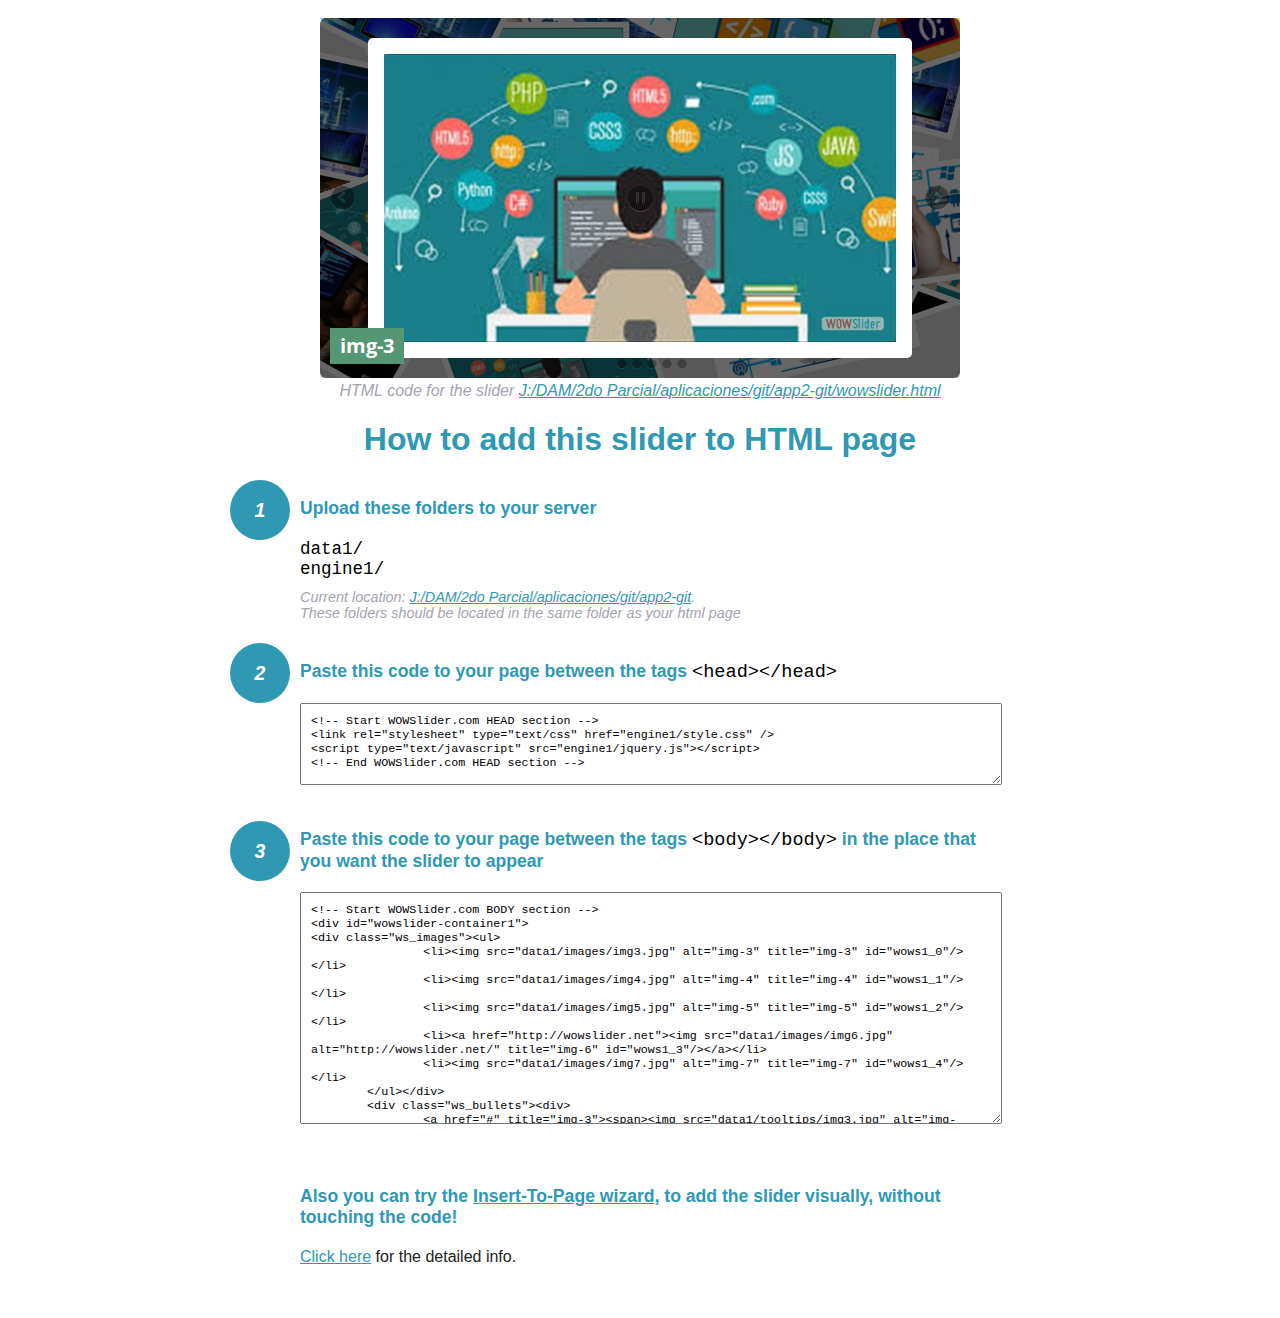
<file: wowslider-howto.html>
<!DOCTYPE html>
<html>
<head>
	<title>WOWSlider</title>
	<meta http-equiv="content-type" content="text/html; charset=utf-8" />
	<meta name="description" content="WOWSlider" />
	
	<!-- Start WOWSlider.com HEAD section --> <!-- add to the <head> of your page -->
	<link rel="stylesheet" type="text/css" href="engine1/style.css" />
	<script type="text/javascript" src="engine1/jquery.js"></script>
	<!-- End WOWSlider.com HEAD section -->


<style>
.instuction {
	font-family: sans-serif, Arial;
	display: block;
	margin: 0 auto;
	max-width: 820px;
	width: 100%;
	padding: 0 70px;
	color: #222;
	-webkit-box-sizing: border-box;
	-moz-box-sizing: border-box;
	box-sizing: border-box;
}
.instuction h1 img {
	max-width: 170px;
	vertical-align: middle;
	margin-bottom: 10px;
}
.instuction h1 {
	color: #2F98B3;
	text-align: center;
}
.instuction h2 {
	position: relative;
	font-size: 1.1em;
	color: #2F98B3;
	margin-bottom: 20px;
	margin-top: 40px;
}
.instuction h2 span.num {
	position: absolute;
	left: -70px;
	top: -18px;
	display: inline-block;
	vertical-align: middle;
	font-style: italic;
	font-size: 1.1em;
	width: 60px;
	height: 60px;
	line-height: 60px;
	text-align: center;
	background: #2F98B3;
	color: #fff;
	border-radius: 50%;
}
.instuction .mono {
	color: #000;
	font-family: monospace;
	font-size: 1.3em;
	font-weight: normal;
}
.instuction li.mono {
	font-size: 1.5em;
}

.instuction ul {
	font-size: 0.9em;
	margin-top: 0;
	padding-left: 0;
	list-style: none;
}
.instuction .note {
	color: #A3A3B2;
	font-style: italic;
	padding-top: 10px;
}
.instuction p.note {
	text-align: center;
	padding-top: 0;
	margin-top: 4px;
}
.instuction textarea {
	font-size: 0.9em;
	min-height: 60px;
	padding: 10px;
	margin: 0;
	overflow: auto;
	max-width: 100%;
	width: 100%;
}
.instuction a,
.instuction a:visited {
	color: #2F98B3;
}
</style>


</head>
<body style="margin:auto">

<br>

<!-- Start WOWSlider.com BODY section --> <!-- add to the <body> of your page -->
<div id="wowslider-container1">
<div class="ws_images"><ul>
		<li><img src="data1/images/img3.jpg" alt="img-3" title="img-3" id="wows1_0"/></li>
		<li><img src="data1/images/img4.jpg" alt="img-4" title="img-4" id="wows1_1"/></li>
		<li><img src="data1/images/img5.jpg" alt="img-5" title="img-5" id="wows1_2"/></li>
		<li><a href="http://wowslider.net"><img src="data1/images/img6.jpg" alt="http://wowslider.net/" title="img-6" id="wows1_3"/></a></li>
		<li><img src="data1/images/img7.jpg" alt="img-7" title="img-7" id="wows1_4"/></li>
	</ul></div>
	<div class="ws_bullets"><div>
		<a href="#" title="img-3"><span><img src="data1/tooltips/img3.jpg" alt="img-3"/>1</span></a>
		<a href="#" title="img-4"><span><img src="data1/tooltips/img4.jpg" alt="img-4"/>2</span></a>
		<a href="#" title="img-5"><span><img src="data1/tooltips/img5.jpg" alt="img-5"/>3</span></a>
		<a href="#" title="img-6"><span><img src="data1/tooltips/img6.jpg" alt="img-6"/>4</span></a>
		<a href="#" title="img-7"><span><img src="data1/tooltips/img7.jpg" alt="img-7"/>5</span></a>
	</div></div><div class="ws_script" style="position:absolute;left:-99%"><a href="http://wowslider.net">jquery slider</a> by WOWSlider.com v8.7</div>
<div class="ws_shadow"></div>
</div>	
<script type="text/javascript" src="engine1/wowslider.js"></script>
<script type="text/javascript" src="engine1/script.js"></script>
<!-- End WOWSlider.com BODY section -->


<div class="instuction">
	<p class="note">HTML code for the slider <a href="file:///J:/DAM/2do Parcial/aplicaciones/git/app2-git/wowslider.html">J:/DAM/2do Parcial/aplicaciones/git/app2-git/wowslider.html</a></p>

	<h1>
		How to add this slider to HTML page
	</h1>

	<h2><span class="num">1</span> Upload these folders to your server</h2>
	<ul>
		<li class="mono">data1/</li>
		<li class="mono">engine1/</li>
		<li class="note">Current location: <a href="file:///J:/DAM/2do Parcial/aplicaciones/git/app2-git">J:/DAM/2do Parcial/aplicaciones/git/app2-git</a>. <br>These folders should be located in the same folder as your html page</li>
	</ul>

	<h2><span class="num">2</span> Paste this code to your page between the tags <span class="mono">&lt;head&gt;&lt;/head&gt;</span></h2>
	<textarea onclick="this.select()">&lt;!-- Start WOWSlider.com HEAD section --&gt;
&lt;link rel=&quot;stylesheet&quot; type=&quot;text/css&quot; href=&quot;engine1/style.css&quot; /&gt;
&lt;script type=&quot;text/javascript&quot; src=&quot;engine1/jquery.js&quot;&gt;&lt;/script&gt;
&lt;!-- End WOWSlider.com HEAD section --&gt;</textarea>


	<h2><span class="num" style="top: -8px;">3</span> Paste this code to your page between the tags <span class="mono">&lt;body&gt;&lt;/body&gt;</span> in the place that you want the slider to appear</h2>
	<textarea onclick="this.select()" rows="15">&lt;!-- Start WOWSlider.com BODY section --&gt;
&lt;div id=&quot;wowslider-container1&quot;&gt;
&lt;div class=&quot;ws_images&quot;&gt;&lt;ul&gt;
		&lt;li&gt;&lt;img src=&quot;data1/images/img3.jpg&quot; alt=&quot;img-3&quot; title=&quot;img-3&quot; id=&quot;wows1_0&quot;/&gt;&lt;/li&gt;
		&lt;li&gt;&lt;img src=&quot;data1/images/img4.jpg&quot; alt=&quot;img-4&quot; title=&quot;img-4&quot; id=&quot;wows1_1&quot;/&gt;&lt;/li&gt;
		&lt;li&gt;&lt;img src=&quot;data1/images/img5.jpg&quot; alt=&quot;img-5&quot; title=&quot;img-5&quot; id=&quot;wows1_2&quot;/&gt;&lt;/li&gt;
		&lt;li&gt;&lt;a href=&quot;http://wowslider.net&quot;&gt;&lt;img src=&quot;data1/images/img6.jpg&quot; alt=&quot;http://wowslider.net/&quot; title=&quot;img-6&quot; id=&quot;wows1_3&quot;/&gt;&lt;/a&gt;&lt;/li&gt;
		&lt;li&gt;&lt;img src=&quot;data1/images/img7.jpg&quot; alt=&quot;img-7&quot; title=&quot;img-7&quot; id=&quot;wows1_4&quot;/&gt;&lt;/li&gt;
	&lt;/ul&gt;&lt;/div&gt;
	&lt;div class=&quot;ws_bullets&quot;&gt;&lt;div&gt;
		&lt;a href=&quot;#&quot; title=&quot;img-3&quot;&gt;&lt;span&gt;&lt;img src=&quot;data1/tooltips/img3.jpg&quot; alt=&quot;img-3&quot;/&gt;1&lt;/span&gt;&lt;/a&gt;
		&lt;a href=&quot;#&quot; title=&quot;img-4&quot;&gt;&lt;span&gt;&lt;img src=&quot;data1/tooltips/img4.jpg&quot; alt=&quot;img-4&quot;/&gt;2&lt;/span&gt;&lt;/a&gt;
		&lt;a href=&quot;#&quot; title=&quot;img-5&quot;&gt;&lt;span&gt;&lt;img src=&quot;data1/tooltips/img5.jpg&quot; alt=&quot;img-5&quot;/&gt;3&lt;/span&gt;&lt;/a&gt;
		&lt;a href=&quot;#&quot; title=&quot;img-6&quot;&gt;&lt;span&gt;&lt;img src=&quot;data1/tooltips/img6.jpg&quot; alt=&quot;img-6&quot;/&gt;4&lt;/span&gt;&lt;/a&gt;
		&lt;a href=&quot;#&quot; title=&quot;img-7&quot;&gt;&lt;span&gt;&lt;img src=&quot;data1/tooltips/img7.jpg&quot; alt=&quot;img-7&quot;/&gt;5&lt;/span&gt;&lt;/a&gt;
	&lt;/div&gt;&lt;/div&gt;&lt;div class=&quot;ws_script&quot; style=&quot;position:absolute;left:-99%&quot;&gt;&lt;a href=&quot;http://wowslider.net&quot;&gt;jquery slider&lt;/a&gt; by WOWSlider.com v8.7&lt;/div&gt;
&lt;div class=&quot;ws_shadow&quot;&gt;&lt;/div&gt;
&lt;/div&gt;	
&lt;script type=&quot;text/javascript&quot; src=&quot;engine1/wowslider.js&quot;&gt;&lt;/script&gt;
&lt;script type=&quot;text/javascript&quot; src=&quot;engine1/script.js&quot;&gt;&lt;/script&gt;
&lt;!-- End WOWSlider.com BODY section --&gt;</textarea>

<br><br>
<h2>Also you can try the <a href="http://wowslider.com/help/add-wowslider-to-page-2.html" target="_blank">Insert-To-Page wizard</a>, to add the slider visually, without touching the code!</h2>
<p>
	<a href="http://wowslider.com/help/add-wowslider-to-page-2.html" target="_blank">Click here</a> for the detailed info.
</p>
</div>

<br><br>
</body>
</html>
</file>
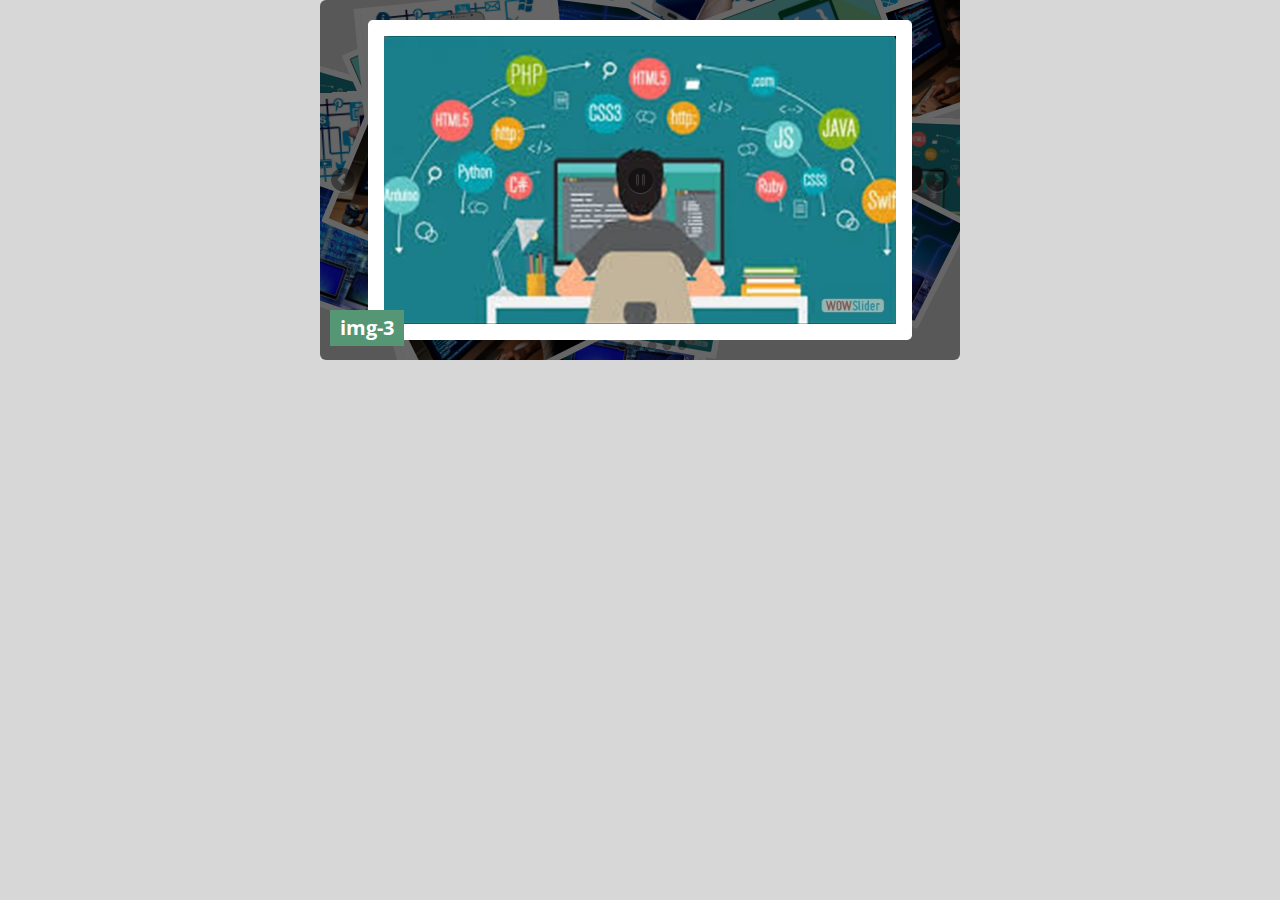
<file: wowslider.html>
<!DOCTYPE html>
<html>
<head>
	<title>Jquery slider</title>
	<meta http-equiv="content-type" content="text/html; charset=utf-8" />
	<meta name="description" content="Made with WOW Slider - Create beautiful, responsive image sliders in a few clicks. Awesome skins and animations. Jquery slider" />
	
	<!-- Start WOWSlider.com HEAD section --> <!-- add to the <head> of your page -->
	<link rel="stylesheet" type="text/css" href="engine1/style.css" />
	<script type="text/javascript" src="engine1/jquery.js"></script>
	<!-- End WOWSlider.com HEAD section -->

</head>
<body style="background-color:#d7d7d7;margin:auto">
	
	<!-- Start WOWSlider.com BODY section --> <!-- add to the <body> of your page -->
	<div id="wowslider-container1">
	<div class="ws_images"><ul>
		<li><img src="data1/images/img3.jpg" alt="img-3" title="img-3" id="wows1_0"/></li>
		<li><img src="data1/images/img4.jpg" alt="img-4" title="img-4" id="wows1_1"/></li>
		<li><img src="data1/images/img5.jpg" alt="img-5" title="img-5" id="wows1_2"/></li>
		<li><a href="http://wowslider.net"><img src="data1/images/img6.jpg" alt="http://wowslider.net/" title="img-6" id="wows1_3"/></a></li>
		<li><img src="data1/images/img7.jpg" alt="img-7" title="img-7" id="wows1_4"/></li>
	</ul></div>
	<div class="ws_bullets"><div>
		<a href="#" title="img-3"><span><img src="data1/tooltips/img3.jpg" alt="img-3"/>1</span></a>
		<a href="#" title="img-4"><span><img src="data1/tooltips/img4.jpg" alt="img-4"/>2</span></a>
		<a href="#" title="img-5"><span><img src="data1/tooltips/img5.jpg" alt="img-5"/>3</span></a>
		<a href="#" title="img-6"><span><img src="data1/tooltips/img6.jpg" alt="img-6"/>4</span></a>
		<a href="#" title="img-7"><span><img src="data1/tooltips/img7.jpg" alt="img-7"/>5</span></a>
	</div></div><div class="ws_script" style="position:absolute;left:-99%"><a href="http://wowslider.net">jquery slider</a> by WOWSlider.com v8.7</div>
	<div class="ws_shadow"></div>
	</div>	
	<script type="text/javascript" src="engine1/wowslider.js"></script>
	<script type="text/javascript" src="engine1/script.js"></script>
	<!-- End WOWSlider.com BODY section -->

</body>
</html>
</file>
<file: engine1/style.css>
/*
 *	generated by WOW Slider 8.7
 *	template Fresh
 */
@import url(https://fonts.googleapis.com/css?family=Open+Sans&subset=latin,cyrillic,latin-ext);
#wowslider-container1 { 
	display: table;
	zoom: 1; 
	position: relative;
	width: 100%;
	max-width: 640px;
	max-height:360px;
	margin:0px auto 0px;
	z-index:90;
	text-align:left; /* reset align=center */
	font-size: 10px;
	text-shadow: none; /* fix some user styles */

	/* reset box-sizing (to boostrap friendly) */
	-webkit-box-sizing: content-box;
	-moz-box-sizing: content-box;
	box-sizing: content-box; 
}
* html #wowslider-container1{ width:640px }
#wowslider-container1 .ws_images ul{
	position:relative;
	width: 10000%; 
	height:100%;
	left:0;
	list-style:none;
	margin:0;
	padding:0;
	border-spacing:0;
	overflow: visible;
	/*table-layout:fixed;*/
}
#wowslider-container1 .ws_images ul li{
	position: relative;
	width:1%;
	height:100%;
	line-height:0; /*opera*/
	overflow: hidden;
	float:left;
	/*font-size:0;*/
	padding:0 0 0 0 !important;
	margin:0 0 0 0 !important;
}

#wowslider-container1 .ws_images{
	position: relative;
	left:0;
	top:0;
	height:100%;
	max-height:360px;
	max-width: 640px;
	vertical-align: top;
	border:none;
	overflow: hidden;
}
#wowslider-container1 .ws_images ul a{
	width:100%;
	height:100%;
	max-height:360px;
	display:block;
	color:transparent;
}
#wowslider-container1 img{
	max-width: none !important;
}
#wowslider-container1 .ws_images .ws_list img,
#wowslider-container1 .ws_images > div > img{
	width:100%;
	border:none 0;
	max-width: none;
	padding:0;
	margin:0;
}
#wowslider-container1 .ws_images > div > img {
	max-height:360px;
}

#wowslider-container1 .ws_images iframe {
	position: absolute;
	z-index: -1;
}

#wowslider-container1 .ws-title > div {
	display: inline-block !important;
}

#wowslider-container1 a{ 
	text-decoration: none; 
	outline: none; 
	border: none; 
}

#wowslider-container1  .ws_bullets { 
	float: left;
	position:absolute;
	z-index:70;
}
#wowslider-container1  .ws_bullets div{
	position:relative;
	float:left;
	font-size: 0px;
}
/* compatibility with Joomla styles */
#wowslider-container1  .ws_bullets a {
	line-height: 0;
}

#wowslider-container1  .ws_script{
	display:none;
}
#wowslider-container1 sound, 
#wowslider-container1 object{
	position:absolute;
}

/* prevent some of users reset styles */
#wowslider-container1 .ws_effect {
	position: static;
	width: 100%;
	height: 100%;
}

#wowslider-container1 .ws_photoItem {
	border: 2em solid #fff;
	margin-left: -2em;
	margin-top: -2em;
}
#wowslider-container1 .ws_cube_side {
	background: #A6A5A9;
}


#wowslider-container1.ws_gestures {
	cursor: -webkit-grab;
	cursor: -moz-grab;
	cursor: url("[data-uri]"), move;
}
#wowslider-container1.ws_gestures.ws_grabbing {
	cursor: -webkit-grabbing;
	cursor: -moz-grabbing;
	cursor: url("[data-uri]"), move;
}

/* hide controls when video start play */
#wowslider-container1.ws_video_playing .ws_bullets,
#wowslider-container1.ws_video_playing .ws_fullscreen,
#wowslider-container1.ws_video_playing .ws_next,
#wowslider-container1.ws_video_playing .ws_prev {
	display: none;
}


/* youtube/vimeo buttons */
#wowslider-container1 .ws_video_btn {
	position: absolute;
	display: none;
	cursor: pointer;
	top: 0;
	left: 0;
	width: 100%;
	height: 100%;
	z-index: 55;
}
#wowslider-container1 .ws_video_btn.ws_youtube,
#wowslider-container1 .ws_video_btn.ws_vimeo {
	display: block;
}
#wowslider-container1 .ws_video_btn div {
	position: absolute;
	background-image: url(./playvideo.png);
	background-size: 200%;
	top: 50%;
	left: 50%;
	width: 7em;
	height: 5em;
	margin-left: -3.5em;
	margin-top: -2.5em;
}
#wowslider-container1 .ws_video_btn.ws_youtube div {
	background-position: 0 0;
}
#wowslider-container1 .ws_video_btn.ws_youtube:hover div {
	background-position: 100% 0;
}
#wowslider-container1 .ws_video_btn.ws_vimeo div {
	background-position: 0 100%;
}
#wowslider-container1 .ws_video_btn.ws_vimeo:hover div {
	background-position: 100% 100%;
}

#wowslider-container1 .ws_playpause.ws_hide {
	display: none !important;
}

#wowslider-container1  .ws_bullets { 
	padding: 9px; 
}
#wowslider-container1 .ws_bullets a { 
	width:10px;
	height:10px;
	background: url(./bullet.png) left top;
	float: left; 
	text-indent: -4000px; 
	position:relative;
	margin-left:5px;
	color:transparent;
}
#wowslider-container1 .ws_bullets a:hover, #wowslider-container1 .ws_bullets a.ws_selbull{
	background-position: 0 100%;
}
#wowslider-container1 a.ws_next, #wowslider-container1 a.ws_prev {
	position:absolute;
	top:50%;
	margin-top:-1.3em;
	z-index:60;
	height: 2.7em;
	width: 2.7em;
	background-image: url(./arrows.png);
	background-size: 200%;
}
#wowslider-container1 a.ws_next{
	background-position: 100% 0;
	right:1em;
}
#wowslider-container1 a.ws_prev {
	background-position: 0 0; 
	left:1em;
}

/*playpause*/
#wowslider-container1 .ws_playpause {
    width: 2.7em;
    height: 2.7em;
    position: absolute;
    top: 50%;
    left: 50%;
    margin-left: -1.3em;
    margin-top: -1.3em;
    z-index: 59;
	background-size: 100%;
}

#wowslider-container1 .ws_pause {
    background-image: url(./pause.png);
}

#wowslider-container1 .ws_play {
    background-image: url(./play.png);
}

#wowslider-container1 .ws_pause:hover, #wowslider-container1 .ws_play:hover {
    background-position: 100% 100% !important;
}/* bottom center */
#wowslider-container1  .ws_bullets {
    bottom: 0px;
	left:50%;
}
#wowslider-container1  .ws_bullets div{
	left:-50%;
}
#wowslider-container1 .ws-title{
	position:absolute;
	display:block;
	font: 2em 'Open Sans', sans-serif;
	bottom: 0.7em;
	left: 0.5em;
	margin-right: 0.5em; 
	color:#ffffff;
	z-index: 50;
	line-height: 1em;
	font-weight: bold;
}
#wowslider-container1 .ws-title div,#wowslider-container1 .ws-title span{
	display:inline-block;
	padding:0.4em 0.5em;
	background:#559674;
}
#wowslider-container1 .ws-title div{
	display:block;
	margin-top:0;
	font-size: 0.7em;
	line-height: 1.15em;
	padding:0.6em 0.7em;
	font-weight: normal;
	background:#ffffff;
	color:#888888;
}#wowslider-container1 .ws_images > ul{
	animation: wsBasic 20s infinite;
	-moz-animation: wsBasic 20s infinite;
	-webkit-animation: wsBasic 20s infinite;
}
@keyframes wsBasic{0%{left:-0%} 10%{left:-0%} 20%{left:-100%} 30%{left:-100%} 40%{left:-200%} 50%{left:-200%} 60%{left:-300%} 70%{left:-300%} 80%{left:-400%} 90%{left:-400%} }
@-moz-keyframes wsBasic{0%{left:-0%} 10%{left:-0%} 20%{left:-100%} 30%{left:-100%} 40%{left:-200%} 50%{left:-200%} 60%{left:-300%} 70%{left:-300%} 80%{left:-400%} 90%{left:-400%} }
@-webkit-keyframes wsBasic{0%{left:-0%} 10%{left:-0%} 20%{left:-100%} 30%{left:-100%} 40%{left:-200%} 50%{left:-200%} 60%{left:-300%} 70%{left:-300%} 80%{left:-400%} 90%{left:-400%} }

#wowslider-container1 .ws_images img, #wowslider-container1 .ws_effect img, #wowslider-container1 .ws_effect>* {
    border-radius: 6px; 
	-moz-border-radius:6px;
	-webkit-border-radius:6px;
}
#wowslider-container1 .ws_bullets  a img{
	text-indent:0;
	display:block;
	bottom:20px;
	left:-43px;
	visibility:hidden;
	position:absolute;
    border: 4px solid #FFF;
	border-radius:6px;
	-moz-border-radius:6px;
	-webkit-border-radius:6px;
	max-width:none;
}
#wowslider-container1 .ws_bullets a:hover img{
	visibility:visible;
}

#wowslider-container1 .ws_bulframe div div{
	height:48px;
	overflow:visible;
	position:relative;
}
#wowslider-container1 .ws_bulframe div {
	left:0;
	overflow:hidden;
	position:relative;
	width:85px;
	background-color:#FFF;
}
#wowslider-container1  .ws_bullets .ws_bulframe{
	display:none;
	bottom:18px;
	overflow:visible;
	position:absolute;
	cursor:pointer;
    border: 4px solid #FFF;
	border-radius:6px;
	-moz-border-radius:6px;
	-webkit-border-radius:6px;
}
#wowslider-container1 .ws_bulframe span{
	display:block;
	position:absolute;
	bottom:-10px;
	margin-left:-6px;
	left:43px;
	background:url(./triangle.png);
	width:15px;
	height:6px;
}#wowslider-container1 .ws_bulframe div div{
	height: auto;
}

@media all and (max-width:760px) {
	#wowslider-container1 .ws_fullscreen {
		display: block;
	}
}
@media all and (max-width:400px){
	#wowslider-container1 .ws_controls,
	#wowslider-container1 .ws_bullets,
	#wowslider-container1 .ws_thumbs{
		display: none
	}
}
</file>
